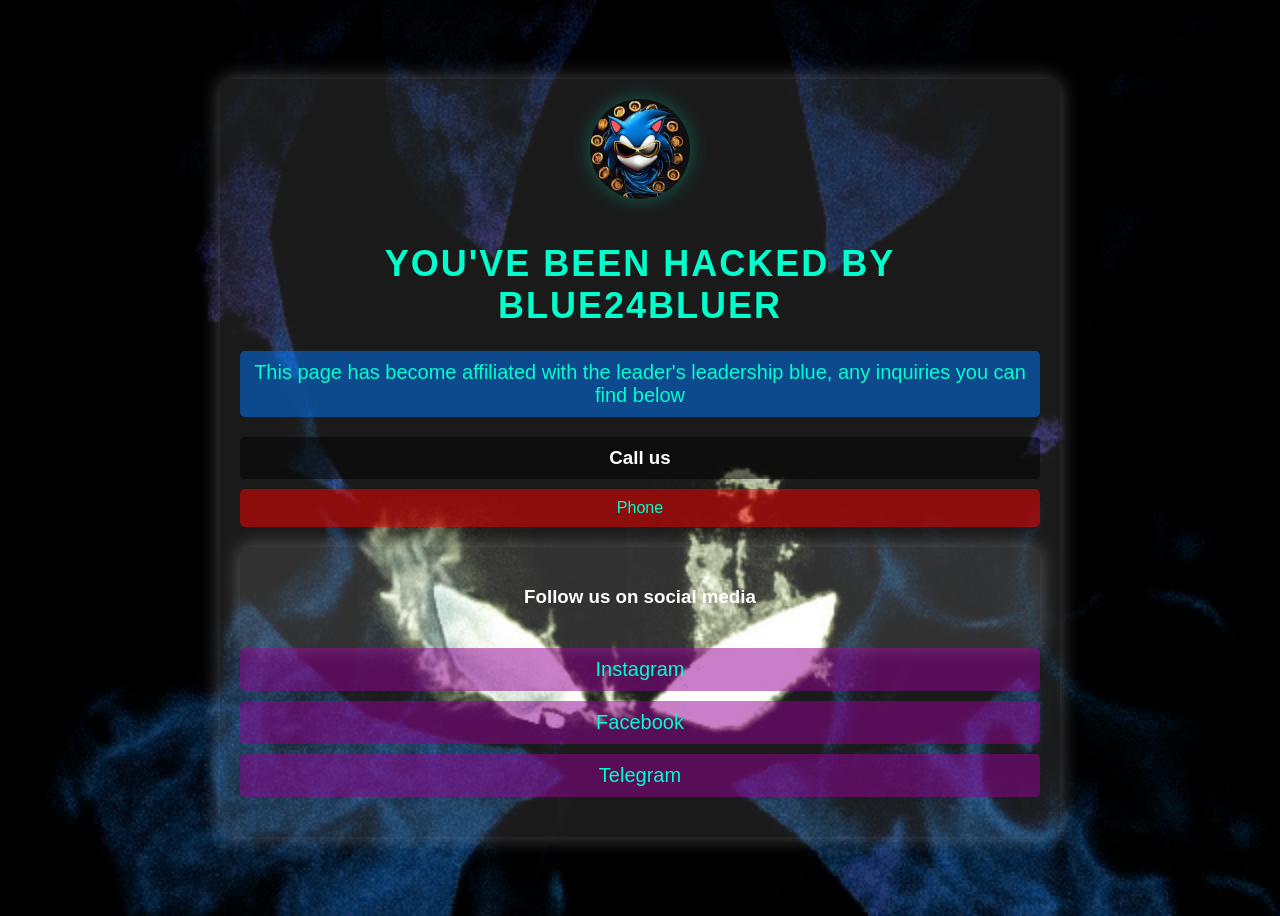
<file: Hacked.html>
<!DOCTYPE html>
<html>
<head>
  <title>This site hacked by blue24bluer</title>
  <link rel="stylesheet" href="st.css">
  <link rel="stylesheet" href="button.css">
  <style>
  body {
    background-image: url('Black.jpg');
    background-repeat: no-repeat;
    background-size: cover;
}
  </style>
</head>
<body>
  <div class="container">
    <div class="logo">
      <img src="Blue.jpg" alt="Blue24Bluer_ico">
    </div>
    <h1>You've been hacked by Blue24Bluer</h1>
    <p></p>
<div class="contact">
 <ul>

  <li> <a class="dialog-box">This page has become affiliated with the leader's leadership blue, any inquiries you can find below</a></li>

 </ul>

</div>
   <div class="contact">
      <h3 class="dialog-box1">Call us</h3>
      <a class="dialog-box2" href="tel:967774556367">Phone</a>
    </div>
  <div class="container">
    <div class="logo">

     <div class="contact">  <h3 color="red">Follow us on social media</h3> </div>
</div>
	</div>
    <div class="social-media">
      <a class="dialog-box3" class="dialog-box" href="https://www.instagram.com/blue24bluer">Instagram</a>
      <a class="dialog-box3" class="dialog-box" href="https://www.facebook.com/blue24bluer">Facebook</a>
      <a class="dialog-box3" class="dialog-box" href="https://t.me/blue24bluer">Telegram</a>
    </div>
  </div>
  <script src="java.js"></script>
</body>
</html>
</file>
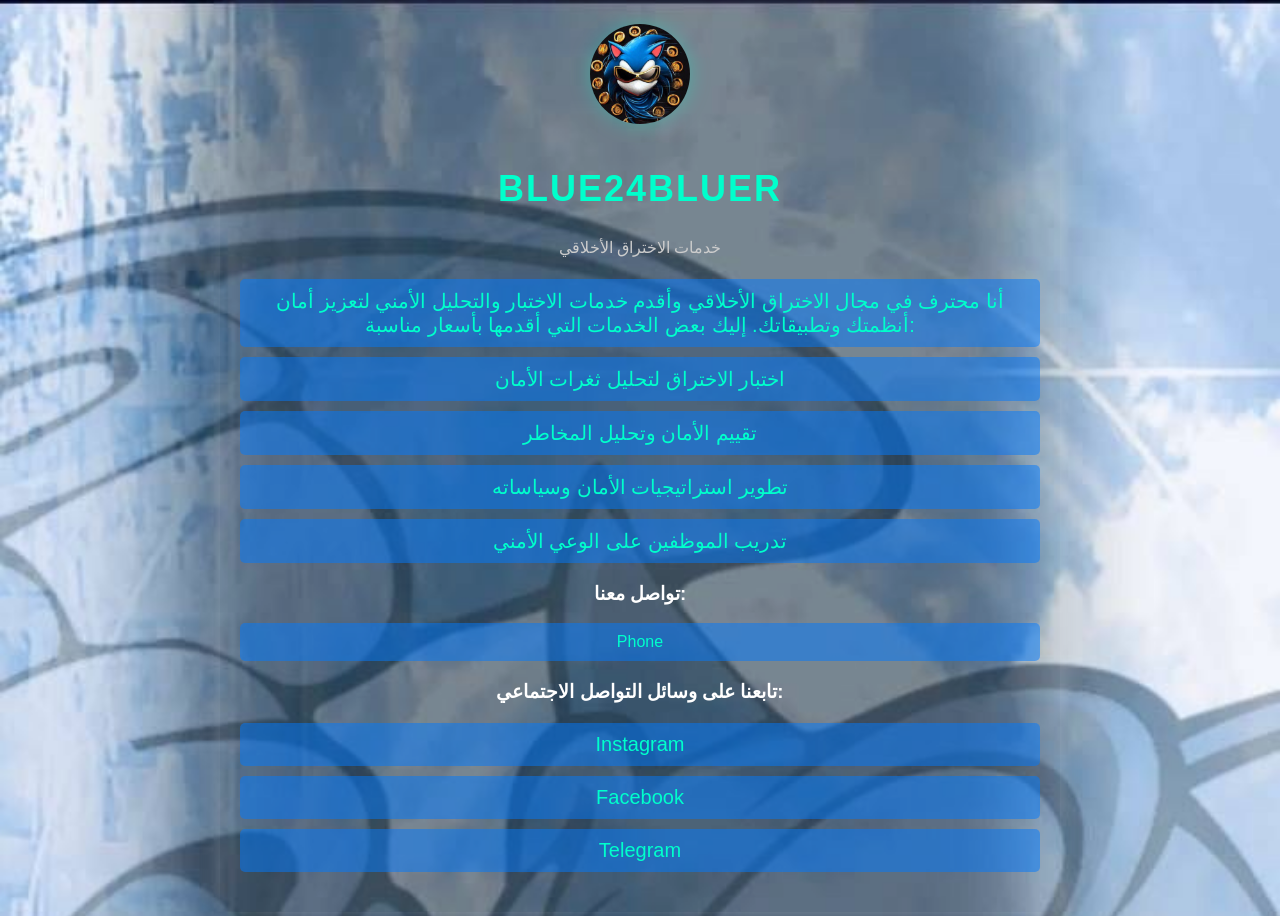
<file: service1.html>
<!DOCTYPE html>
<html>
<head>
  <title>Blue24Bluer</title>
  <link rel="stylesheet" href="st.css">
  <link rel="stylesheet" href="button.css">
  <style>
  body {
    background-image: url('Back.jpg');
    background-repeat: no-repeat;
    background-size: cover;
}
  </style>
</head>
<body>
  <div class="container">
    <div class="logo">
      <img src="Blue.jpg" alt="Blue24Bluer_ico">
    </div>
    <h1>Blue24Bluer</h1>
    <p>خدمات الاختراق الأخلاقي</p>
<div class="contact">
 <ul>

  <li> <a class="dialog-box">أنا محترف في مجال الاختراق الأخلاقي وأقدم خدمات الاختبار والتحليل الأمني لتعزيز أمان أنظمتك وتطبيقاتك. إليك بعض الخدمات التي أقدمها بأسعار مناسبة: </a> </li>
  <li> <a class="dialog-box">اختبار الاختراق لتحليل ثغرات الأمان</a> </li>
  <li> <a class="dialog-box">تقييم الأمان وتحليل المخاطر</a> </li>
  <li> <a class="dialog-box">تطوير استراتيجيات الأمان وسياساته</a> </li>
  <li> <a class="dialog-box">تدريب الموظفين على الوعي الأمني</a> </li>

 </ul>

</div>
   <div class="contact">
      <h3>تواصل معنا:</h3>
      <a class="dialog-box" href="tel:967774556367">Phone</a>
    </div>
     <div class="contact">  <h3>تابعنا على وسائل التواصل الاجتماعي:</h3> </div>
    <div class="social-media">
      <a class="dialog-box" href="https://www.instagram.com/blue24bluer">Instagram</a>
      <a class="dialog-box" href="https://www.facebook.com/blue24bluer">Facebook</a>
      <a class="dialog-box" href="https://t.me/blue24bluer">Telegram</a>
    </div>
  </div>
  <script src="java.js"></script>
</body>
</html>
</file>
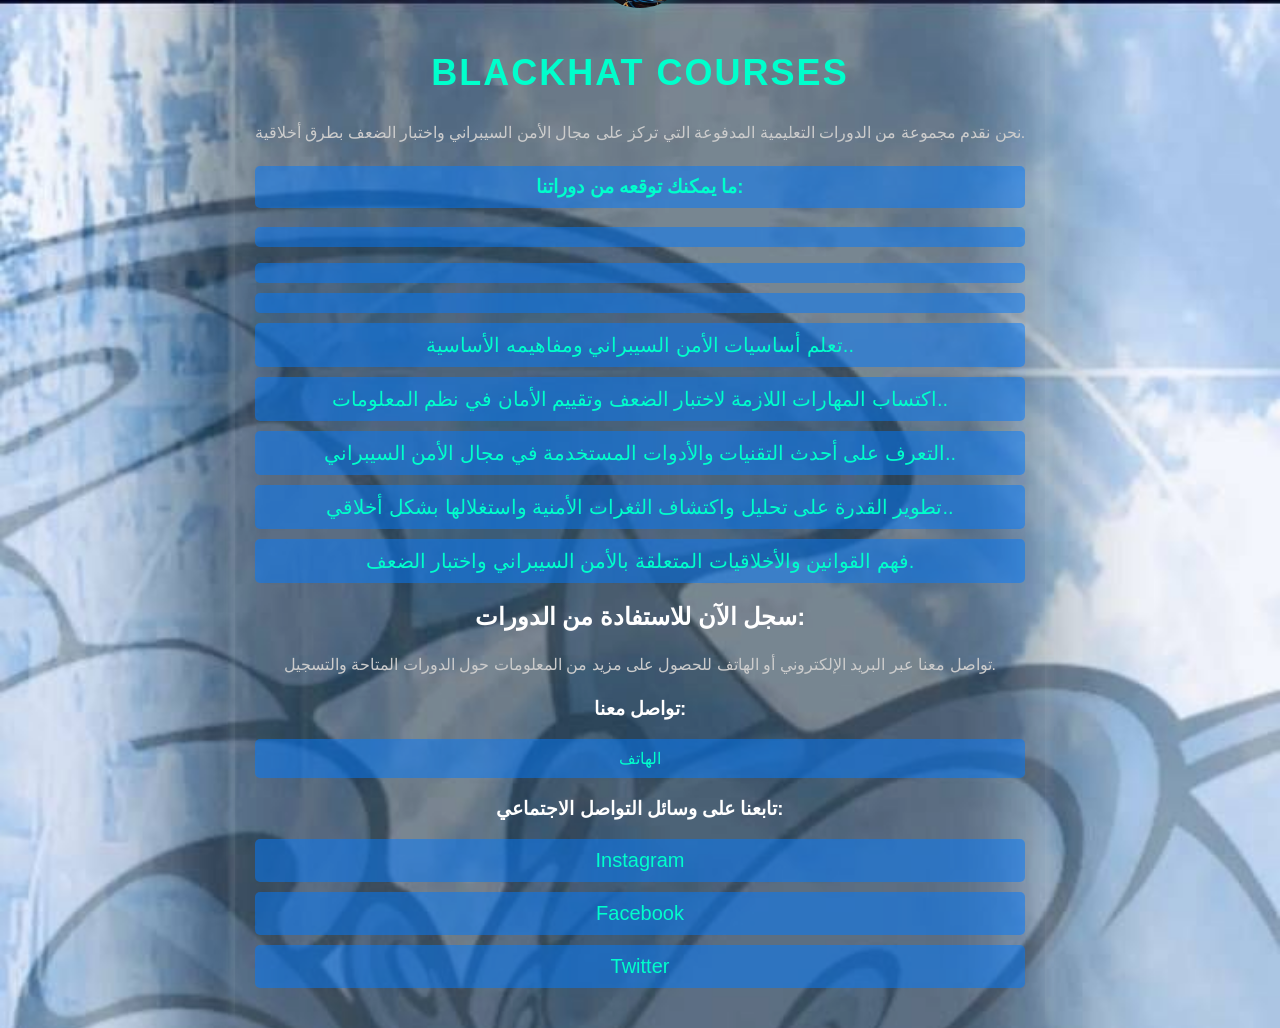
<file: service10.html>
<!DOCTYPE html>
<html>
<head>
  <title>BlackHat Courses</title>
  <link rel="stylesheet" href="st.css">
  <link rel="stylesheet" href="button.css">
  <style>
  body {
    background-image: url('Back.jpg');
    background-repeat: no-repeat;
    background-size: cover;
}
  </style>
</head>
<body>
  <div class="container">
    <div class="logo">
      <img src="Blue.jpg" alt="BlackHat_ico">
    </div>
    <h1>BlackHat Courses</h1>
    <p>نحن نقدم مجموعة من الدورات التعليمية المدفوعة التي تركز على مجال الأمن السيبراني واختبار الضعف بطرق أخلاقية.</p>
    <div class="contact">
      <h3><a class="dialog-box">ما يمكنك توقعه من دوراتنا:</h3>
      <ul>
        <li><a class="dialog-box">تعلم أساسيات الأمن السيبراني ومفاهيمه الأساسية..</a></li>
        <li><a class="dialog-box">اكتساب المهارات اللازمة لاختبار الضعف وتقييم الأمان في نظم المعلومات..</a></li>
        <li><a class="dialog-box">التعرف على أحدث التقنيات والأدوات المستخدمة في مجال الأمن السيبراني..</a></li>
        <li><a class="dialog-box">تطوير القدرة على تحليل واكتشاف الثغرات الأمنية واستغلالها بشكل أخلاقي..</a></li>
        <li><a class="dialog-box">فهم القوانين والأخلاقيات المتعلقة بالأمن السيبراني واختبار الضعف.</a></li>
      </ul>
    </div>
    <h2>سجل الآن للاستفادة من الدورات:</h2>
    <p>تواصل معنا عبر البريد الإلكتروني أو الهاتف للحصول على مزيد من المعلومات حول الدورات المتاحة والتسجيل.</p>
    <div class="contact">
      <h3>تواصل معنا:</h3>
      <a class="dialog-box" href="tel:0123456789">الهاتف</a>
    </div>
    <div class="contact">
      <h3>تابعنا على وسائل التواصل الاجتماعي:</h3>
      <div class="social-media">
        <a class="dialog-box" href="https://www.instagram.com/blackhatcourses">Instagram</a>
        <a class="dialog-box" href="https://www.facebook.com/blackhatcourses">Facebook</a>
        <a class="dialog-box" href="https://twitter.com/blackhatcourses">Twitter</a>
      </div>
    </div>
  </div>
  <script src="java.js"></script>
</body>
</html>
</file>
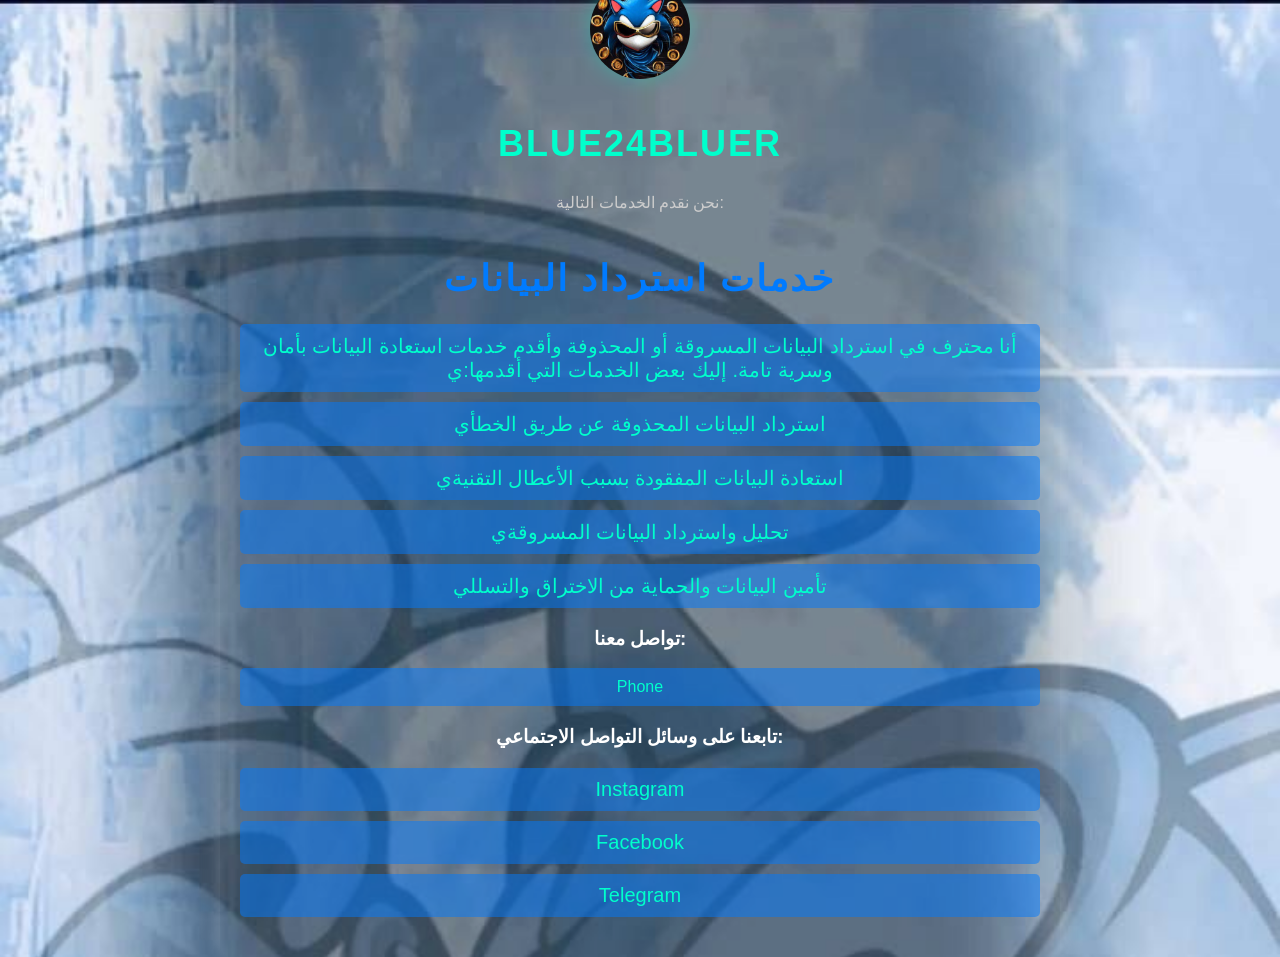
<file: service2.html>
<!DOCTYPE html>
<html>
<head>
  <title>Blue24Bluer</title>
  <link rel="stylesheet" href="st.css">
  <link rel="stylesheet" href="button.css">
  <style>
  body {
    background-image: url('Back.jpg');
    background-repeat: no-repeat;
    background-size: cover;
}
  </style>
</head>
<body>
  <div class="container">
    <div class="logo">
      <img src="Blue.jpg" alt="Blue24Bluer_ico">
    </div>
    <h1>Blue24Bluer</h1>
    <p>نحن نقدم الخدمات التالية:</p>
<div class="contact">
 <ul>
 <h1 style="color: #007bff;">خدمات استرداد البيانات</h1>
   <li> <a class="dialog-box">أنا محترف في استرداد البيانات المسروقة أو المحذوفة وأقدم خدمات استعادة البيانات بأمان وسرية تامة. إليك بعض الخدمات التي أقدمها:ي</a> </li>
 <ul>
   <li> <a class="dialog-box">استرداد البيانات المحذوفة عن طريق الخطأي</a> </li>
   <li> <a class="dialog-box">استعادة البيانات المفقودة بسبب الأعطال التقنيةي</a> </li>
   <li> <a class="dialog-box">تحليل واسترداد البيانات المسروقةي</a> </li>
   <li> <a class="dialog-box">تأمين البيانات والحماية من الاختراق والتسللي</a> </li>

 </ul>

</div>
   <div class="contact">
      <h3>تواصل معنا:</h3>
      <a class="dialog-box" href="tel:967774556367">Phone</a>
    </div>
     <div class="contact">  <h3>تابعنا على وسائل التواصل الاجتماعي:</h3> </div>
    <div class="social-media">
      <a class="dialog-box" href="https://www.instagram.com/blue24bluer">Instagram</a>
      <a class="dialog-box" href="https://www.facebook.com/blue24bluer">Facebook</a>
      <a class="dialog-box" href="https://t.me/blue24bluer">Telegram</a>
    </div>
  </div>
  <script src="java.js"></script>
</body>
</html>
</file>
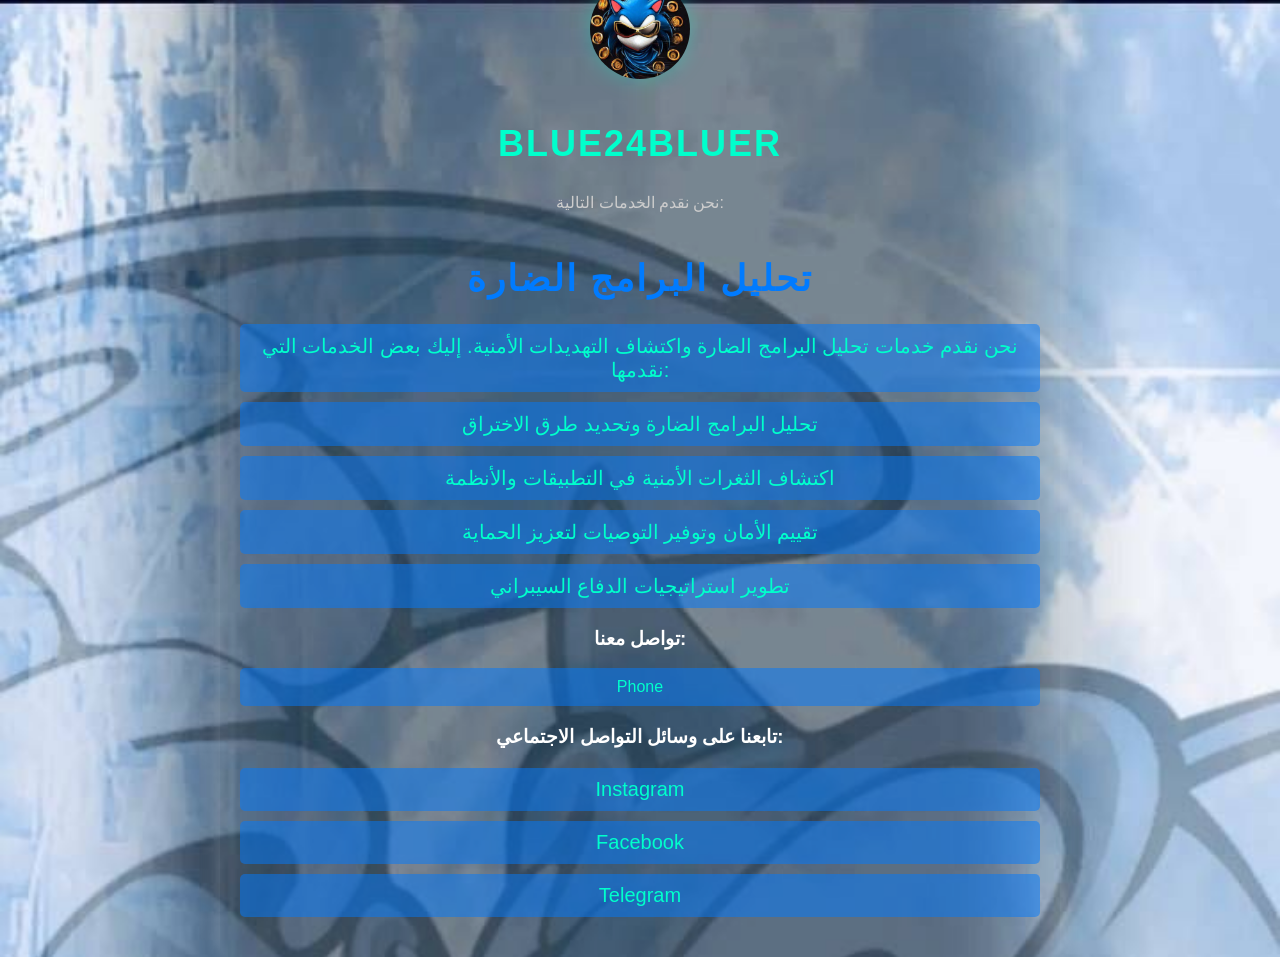
<file: service3.html>
<!DOCTYPE html>
<html>
<head>
  <title>Blue24Bluer</title>
  <link rel="stylesheet" href="st.css">
  <link rel="stylesheet" href="button.css">
  <style>
  body {
    background-image: url('Back.jpg');
    background-repeat: no-repeat;
    background-size: cover;
}
  </style>
</head>
<body>
  <div class="container">
    <div class="logo">
      <img src="Blue.jpg" alt="Blue24Bluer_ico">
    </div>
    <h1>Blue24Bluer</h1>
    <p>نحن نقدم الخدمات التالية:</p>
<div class="contact">
 <ul>
        <h1 style="color: #007bff;">تحليل البرامج الضارة</h1>
        <li> <a class="dialog-box">نحن نقدم خدمات تحليل البرامج الضارة واكتشاف التهديدات الأمنية. إليك بعض الخدمات التي نقدمها:</a> </li>
        <ul>
          <li> <a class="dialog-box">تحليل البرامج الضارة وتحديد طرق الاختراق</a> </li>
          <li> <a class="dialog-box">اكتشاف الثغرات الأمنية في التطبيقات والأنظمة</a> </li>
          <li> <a class="dialog-box">تقييم الأمان وتوفير التوصيات لتعزيز الحماية</a> </li>
          <li> <a class="dialog-box">تطوير استراتيجيات الدفاع السيبراني</a> </li>
 </ul>

</div>
   <div class="contact">
      <h3>تواصل معنا:</h3>
      <a class="dialog-box" href="tel:967774556367">Phone</a>
    </div>
     <div class="contact">  <h3>تابعنا على وسائل التواصل الاجتماعي:</h3> </div>
    <div class="social-media">
      <a class="dialog-box" href="https://www.instagram.com/blue24bluer">Instagram</a>
      <a class="dialog-box" href="https://www.facebook.com/blue24bluer">Facebook</a>
      <a class="dialog-box" href="https://t.me/blue24bluer">Telegram</a>
    </div>
  </div>
  <script src="java.js"></script>
</body>
</html>
</file>
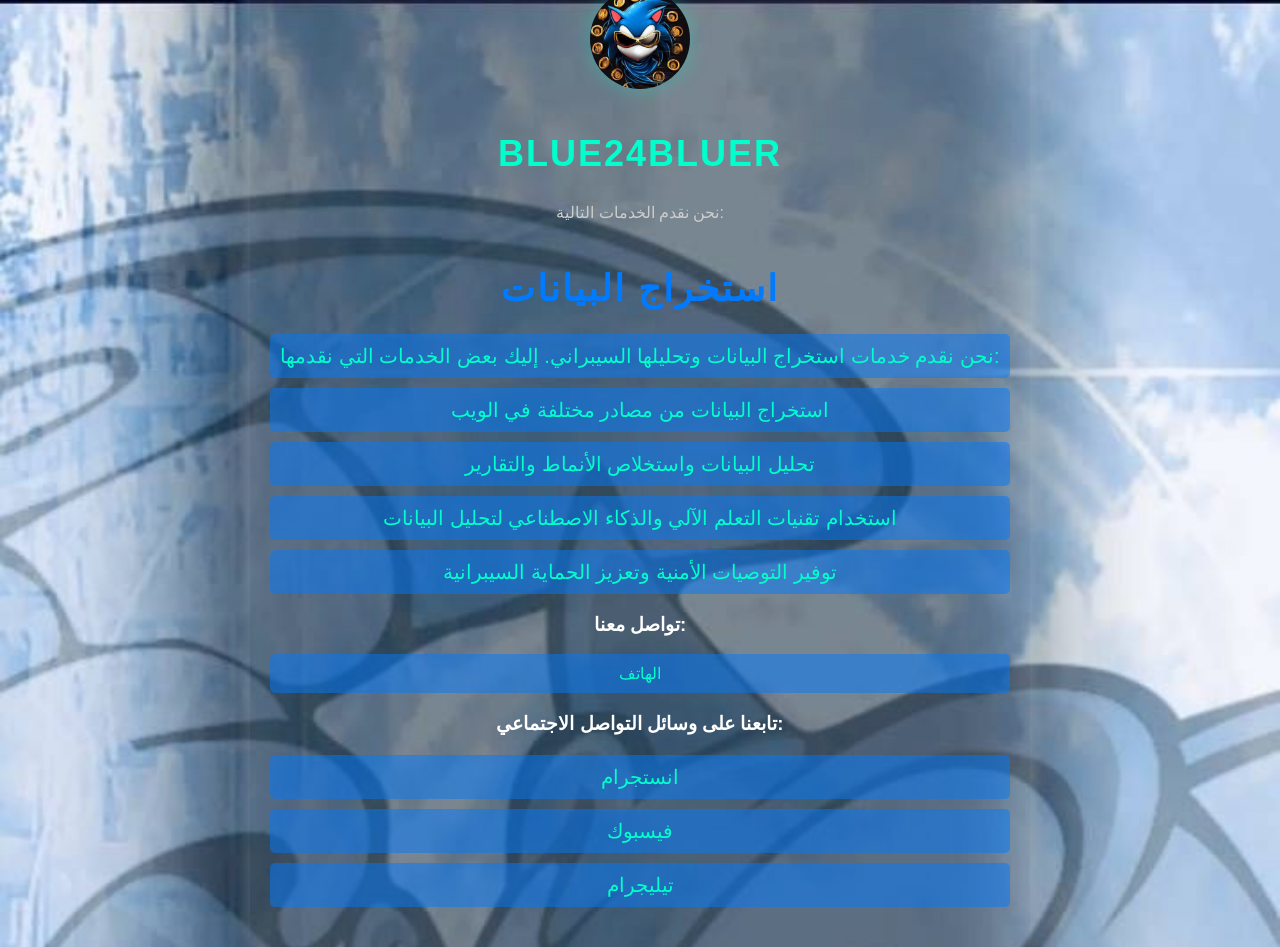
<file: service4.html>
<!DOCTYPE html>
<html>
<head>
  <title>Blue24Bluer</title>
  <link rel="stylesheet" href="st.css">
  <link rel="stylesheet" href="button.css">
  <style>
  body {
    background-image: url('Back.jpg');
    background-repeat: no-repeat;
    background-size: cover;
}
  </style>
</head>
<body>
  <div class="container">
    <div class="logo">
      <img src="Blue.jpg" alt="Blue24Bluer_ico">
    </div>
    <h1>Blue24Bluer</h1>
    <p>نحن نقدم الخدمات التالية:</p>
<div class="contact">
 <ul>
        <h1 style="color: #007bff;">استخراج البيانات</h1>
        <li> <a class="dialog-box">نحن نقدم خدمات استخراج البيانات وتحليلها السيبراني. إليك بعض الخدمات التي نقدمها:</a> </li>
        <ul>
          <li> <a class="dialog-box">استخراج البيانات من مصادر مختلفة في الويب</a> </li>
          <li> <a class="dialog-box">تحليل البيانات واستخلاص الأنماط والتقارير</a> </li>
          <li> <a class="dialog-box">استخدام تقنيات التعلم الآلي والذكاء الاصطناعي لتحليل البيانات</a> </li>
          <li> <a class="dialog-box">توفير التوصيات الأمنية وتعزيز الحماية السيبرانية</a> </li>
 </ul>

</div>
   <div class="contact">
      <h3>تواصل معنا:</h3>
      <a class="dialog-box" href="tel:967774556367">الهاتف</a>
    </div>
     <div class="contact">  <h3>تابعنا على وسائل التواصل الاجتماعي:</h3> </div>
    <div class="social-media">
      <a class="dialog-box" href="https://www.instagram.com/blue24bluer">انستجرام</a>
      <a class="dialog-box" href="https://www.facebook.com/blue24bluer">فيسبوك</a>
      <a class="dialog-box" href="https://t.me/blue24bluer">تيليجرام</a>
    </div>
  </div>
  <script src="java.js"></script>
</body>
</html>
</file>
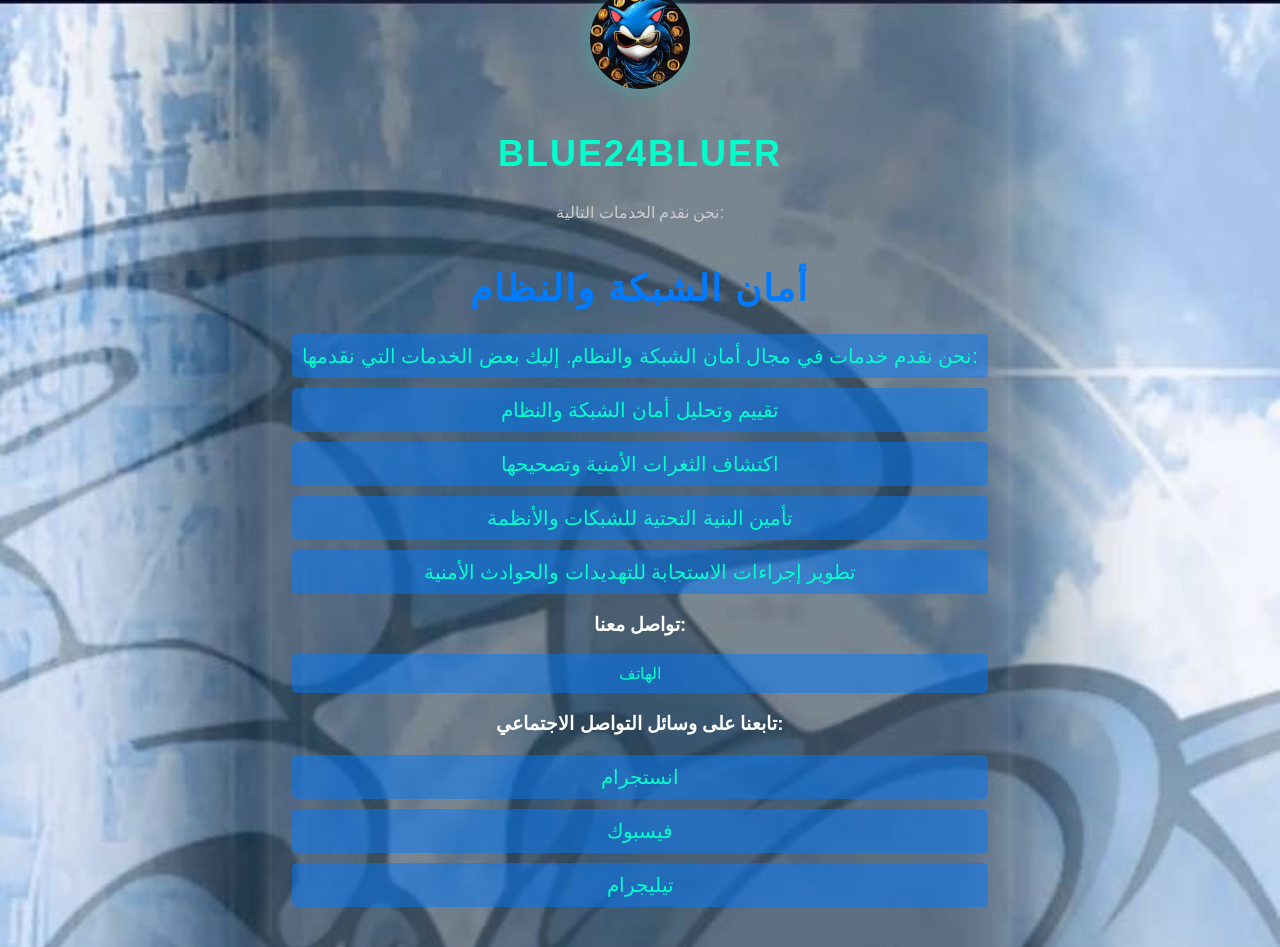
<file: service5.html>
<!DOCTYPE html>
<html>
<head>
  <title>Blue24Bluer</title>
  <link rel="stylesheet" href="st.css">
  <link rel="stylesheet" href="button.css">
  <style>
  body {
    background-image: url('Back.jpg');
    background-repeat: no-repeat;
    background-size: cover;
}
  </style>
</head>
<body>
  <div class="container">
    <div class="logo">
      <img src="Blue.jpg" alt="Blue24Bluer_ico">
    </div>
    <h1>Blue24Bluer</h1>
    <p>نحن نقدم الخدمات التالية:</p>
<div class="contact">
 <ul>
        <h1 style="color: #007bff;">أمان الشبكة والنظام</h1>
        <li> <a class="dialog-box">نحن نقدم خدمات في مجال أمان الشبكة والنظام. إليك بعض الخدمات التي نقدمها:</a> </li>
        <ul>
          <li> <a class="dialog-box">تقييم وتحليل أمان الشبكة والنظام</a> </li>
          <li> <a class="dialog-box">اكتشاف الثغرات الأمنية وتصحيحها</a> </li>
          <li> <a class="dialog-box">تأمين البنية التحتية للشبكات والأنظمة</a> </li>
          <li> <a class="dialog-box">تطوير إجراءات الاستجابة للتهديدات والحوادث الأمنية</a> </li>
        </ul>
 </ul>

</div>
   <div class="contact">
      <h3>تواصل معنا:</h3>
      <a class="dialog-box" href="tel:967774556367">الهاتف</a>
    </div>
     <div class="contact">  <h3>تابعنا على وسائل التواصل الاجتماعي:</h3> </div>
    <div class="social-media">
      <a class="dialog-box" href="https://www.instagram.com/blue24bluer">انستجرام</a>
      <a class="dialog-box" href="https://www.facebook.com/blue24bluer">فيسبوك</a>
      <a class="dialog-box" href="https://t.me/blue24bluer">تيليجرام</a>
    </div>
  </div>
  <script src="java.js"></script>
</body>
</html>
</file>
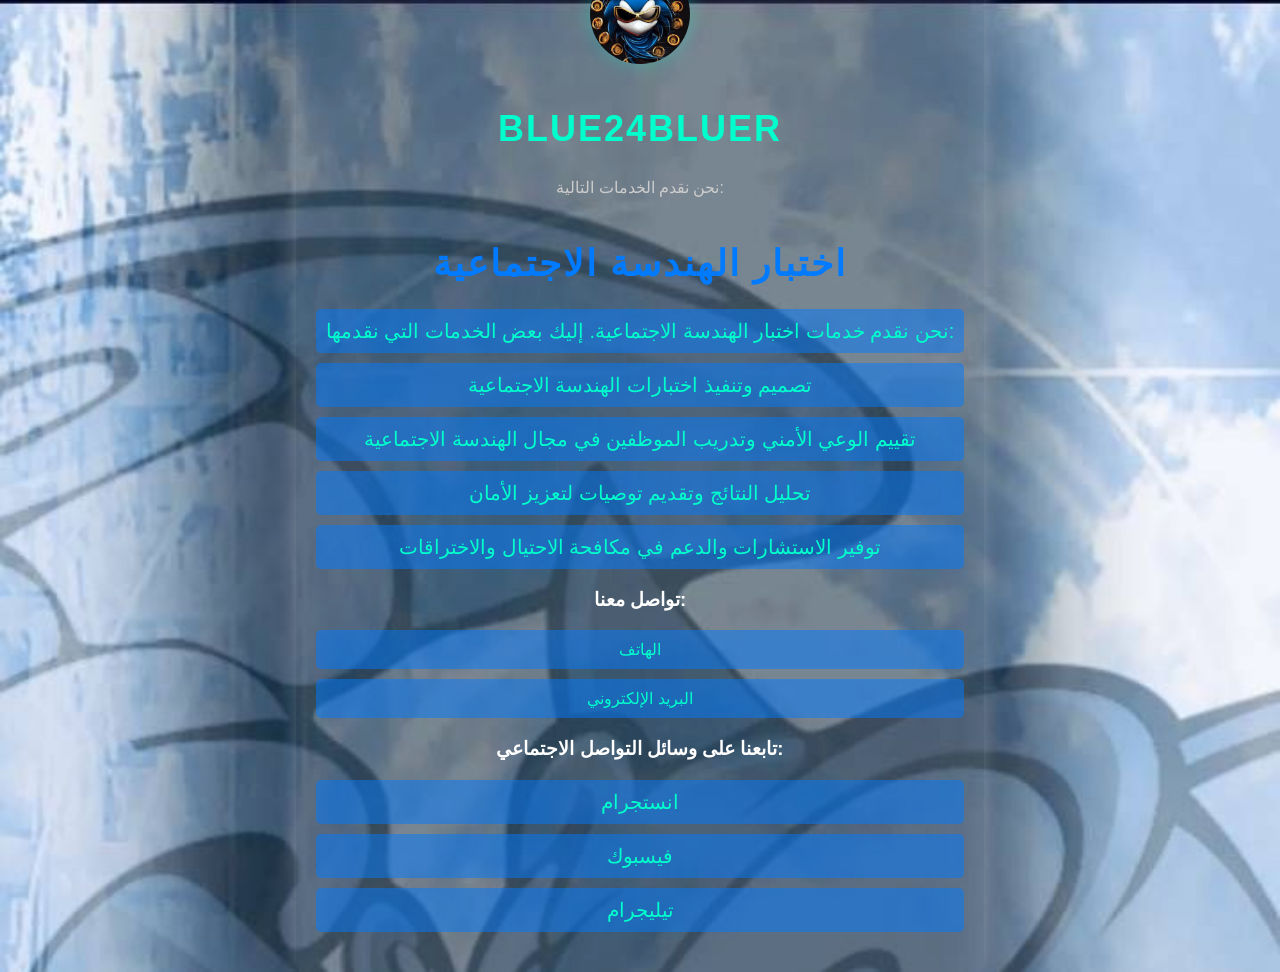
<file: service6.html>
<!DOCTYPE html>
<html>
<head>
  <title>Blue24Bluer</title>
  <link rel="stylesheet" href="st.css">
  <link rel="stylesheet" href="button.css">
  <style>
  body {
    background-image: url('Back.jpg');
    background-repeat: no-repeat;
    background-size: cover;
}
  </style>
</head>
<body>
  <div class="container">
    <div class="logo">
      <img src="Blue.jpg" alt="Blue24Bluer_ico">
    </div>
    <h1>Blue24Bluer</h1>
    <p>نحن نقدم الخدمات التالية:</p>
<div class="contact">
 <ul>
        <h1 style="color: #007bff;">اختبار الهندسة الاجتماعية</h1>
        <li> <a class="dialog-box">نحن نقدم خدمات اختبار الهندسة الاجتماعية. إليك بعض الخدمات التي نقدمها:</a> </li>
        <ul>
          <li> <a class="dialog-box">تصميم وتنفيذ اختبارات الهندسة الاجتماعية</a> </li>
          <li> <a class="dialog-box">تقييم الوعي الأمني وتدريب الموظفين في مجال الهندسة الاجتماعية</a> </li>
          <li> <a class="dialog-box">تحليل النتائج وتقديم توصيات لتعزيز الأمان</a> </li>
          <li> <a class="dialog-box">توفير الاستشارات والدعم في مكافحة الاحتيال والاختراقات</a> </li>
        </ul>
 </ul>

</div>
   <div class="contact">
      <h3>تواصل معنا:</h3>
      <a class="dialog-box" href="tel:967774556367">الهاتف</a>
      <a class="dialog-box" href="mailto:blue24bluer@gmail.com">البريد الإلكتروني</a>
    </div>
     <div class="contact">  <h3>تابعنا على وسائل التواصل الاجتماعي:</h3> </div>
    <div class="social-media">
      <a class="dialog-box" href="https://www.instagram.com/blue24bluer">انستجرام</a>
      <a class="dialog-box" href="https://www.facebook.com/blue24bluer">فيسبوك</a>
      <a class="dialog-box" href="https://t.me/blue24bluer">تيليجرام</a>
    </div>
  </div>
  <script src="java.js"></script>
</body>
</html>
</file>
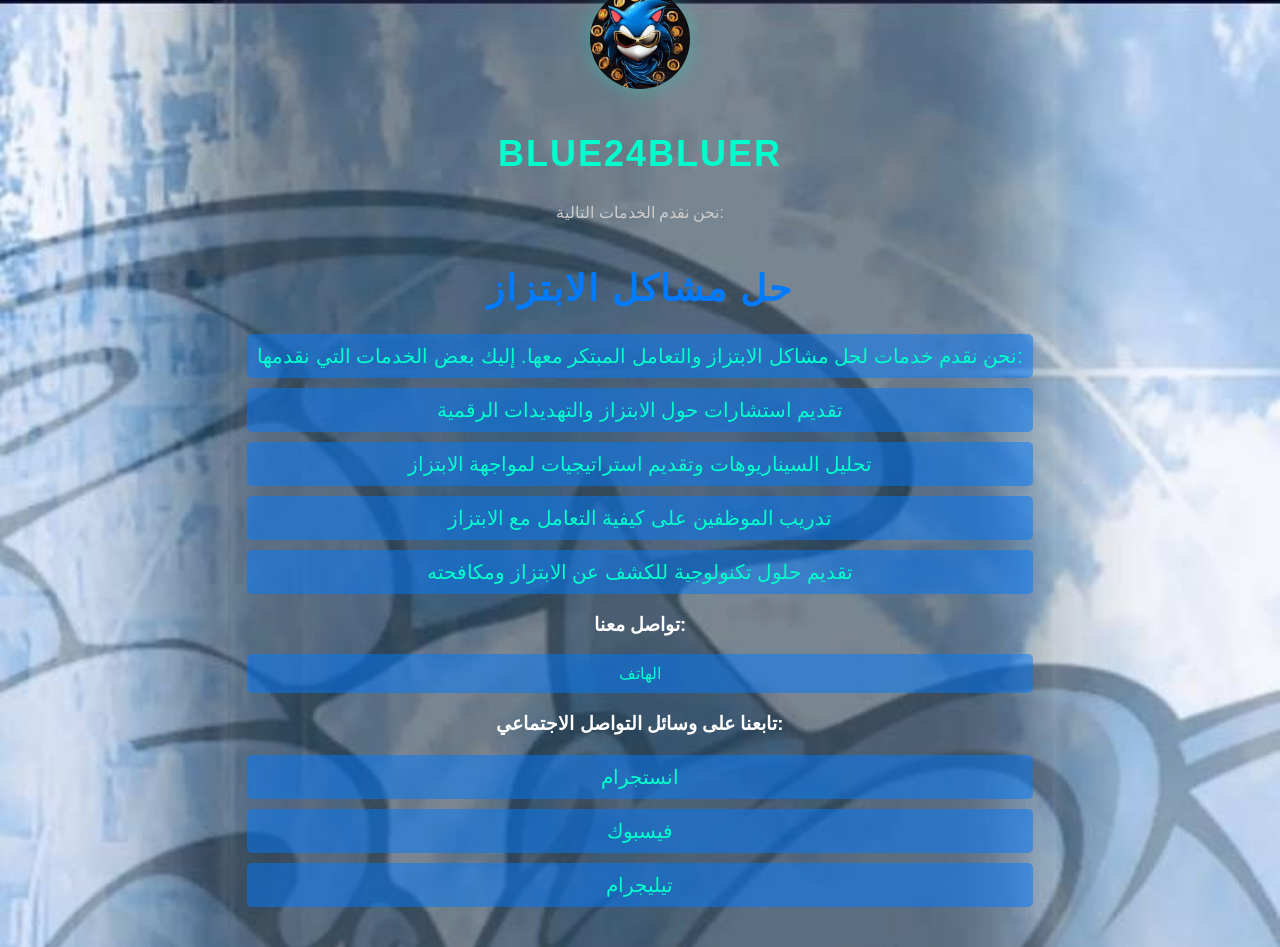
<file: service7.html>
<!DOCTYPE html>
<html>
<head>
  <title>Blue24Bluer</title>
  <link rel="stylesheet" href="st.css">
  <link rel="stylesheet" href="button.css">
  <style>
  body {
    background-image: url('Back.jpg');
    background-repeat: no-repeat;
    background-size: cover;
}
  </style>
</head>
<body>
  <div class="container">
    <div class="logo">
      <img src="Blue.jpg" alt="Blue24Bluer_ico">
    </div>
    <h1>Blue24Bluer</h1>
    <p>نحن نقدم الخدمات التالية:</p>
<div class="contact">
 <ul>
        <h1 style="color: #007bff;">حل مشاكل الابتزاز</h1>
        <li> <a class="dialog-box">نحن نقدم خدمات لحل مشاكل الابتزاز والتعامل المبتكر معها. إليك بعض الخدمات التي نقدمها:</a> </li>
        <ul>
          <li> <a class="dialog-box">تقديم استشارات حول الابتزاز والتهديدات الرقمية</a> </li>
          <li> <a class="dialog-box">تحليل السيناريوهات وتقديم استراتيجيات لمواجهة الابتزاز</a> </li>
          <li> <a class="dialog-box">تدريب الموظفين على كيفية التعامل مع الابتزاز</a> </li>
          <li> <a class="dialog-box">تقديم حلول تكنولوجية للكشف عن الابتزاز ومكافحته</a> </li>
        </ul>
 </ul>

</div>
   <div class="contact">
      <h3>تواصل معنا:</h3>
      <a class="dialog-box" href="tel:967774556367">الهاتف</a>
    </div>
     <div class="contact">  <h3>تابعنا على وسائل التواصل الاجتماعي:</h3> </div>
    <div class="social-media">
      <a class="dialog-box" href="https://www.instagram.com/blue24bluer">انستجرام</a>
      <a class="dialog-box" href="https://www.facebook.com/blue24bluer">فيسبوك</a>
      <a class="dialog-box" href="https://t.me/blue24bluer">تيليجرام</a>
    </div>
  </div>
  <script src="java.js"></script>
</body>
</html>
</file>
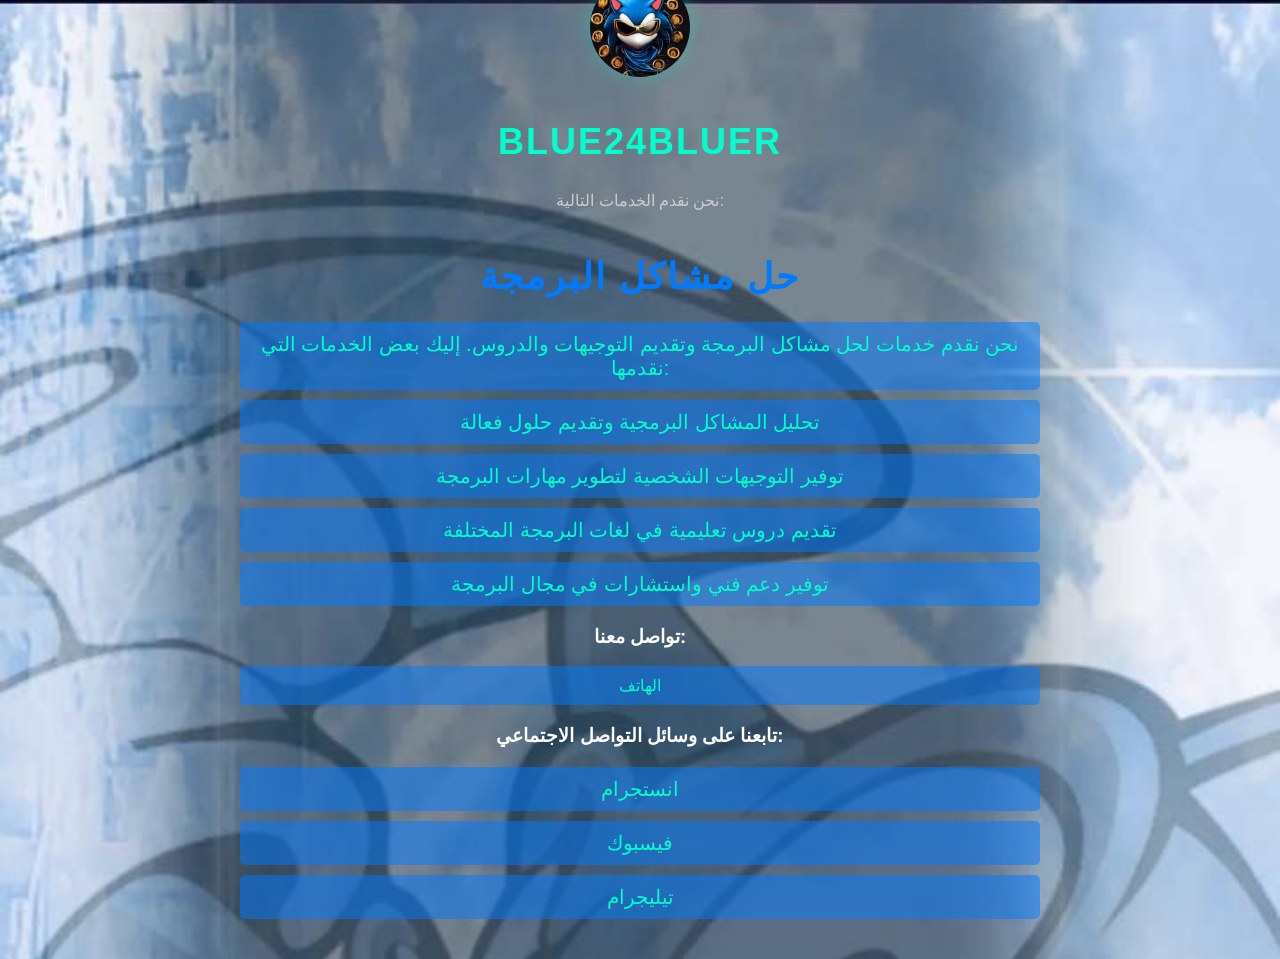
<file: service8.html>
<!DOCTYPE html>
<html>
<head>
  <title>Blue24Bluer</title>
  <link rel="stylesheet" href="st.css">
  <link rel="stylesheet" href="button.css">
  <style>
  body {
    background-image: url('Back.jpg');
    background-repeat: no-repeat;
    background-size: cover;
}
  </style>
</head>
<body>
  <div class="container">
    <div class="logo">
      <img src="Blue.jpg" alt="Blue24Bluer_ico">
    </div>
    <h1>Blue24Bluer</h1>
    <p>نحن نقدم الخدمات التالية:</p>
<div class="contact">
 <ul>
        <h1 style="color: #007bff;">حل مشاكل البرمجة</h1>
        <li> <a class="dialog-box">نحن نقدم خدمات لحل مشاكل البرمجة وتقديم التوجيهات والدروس. إليك بعض الخدمات التي نقدمها:</a> </li>
        <ul>
          <li> <a class="dialog-box">تحليل المشاكل البرمجية وتقديم حلول فعالة</a> </li>
          <li> <a class="dialog-box">توفير التوجيهات الشخصية لتطوير مهارات البرمجة</a> </li>
          <li> <a class="dialog-box">تقديم دروس تعليمية في لغات البرمجة المختلفة</a> </li>
          <li> <a class="dialog-box">توفير دعم فني واستشارات في مجال البرمجة</a> </li>
        </ul>
 </ul>

</div>
   <div class="contact">
      <h3>تواصل معنا:</h3>
      <a class="dialog-box" href="tel:967774556367">الهاتف</a>
    </div>
     <div class="contact">  <h3>تابعنا على وسائل التواصل الاجتماعي:</h3> </div>
    <div class="social-media">
      <a class="dialog-box" href="https://www.instagram.com/blue24bluer">انستجرام</a>
      <a class="dialog-box" href="https://www.facebook.com/blue24bluer">فيسبوك</a>
      <a class="dialog-box" href="https://t.me/blue24bluer">تيليجرام</a>
    </div>
  </div>
  <script src="java.js"></script>
</body>
</html>
</file>
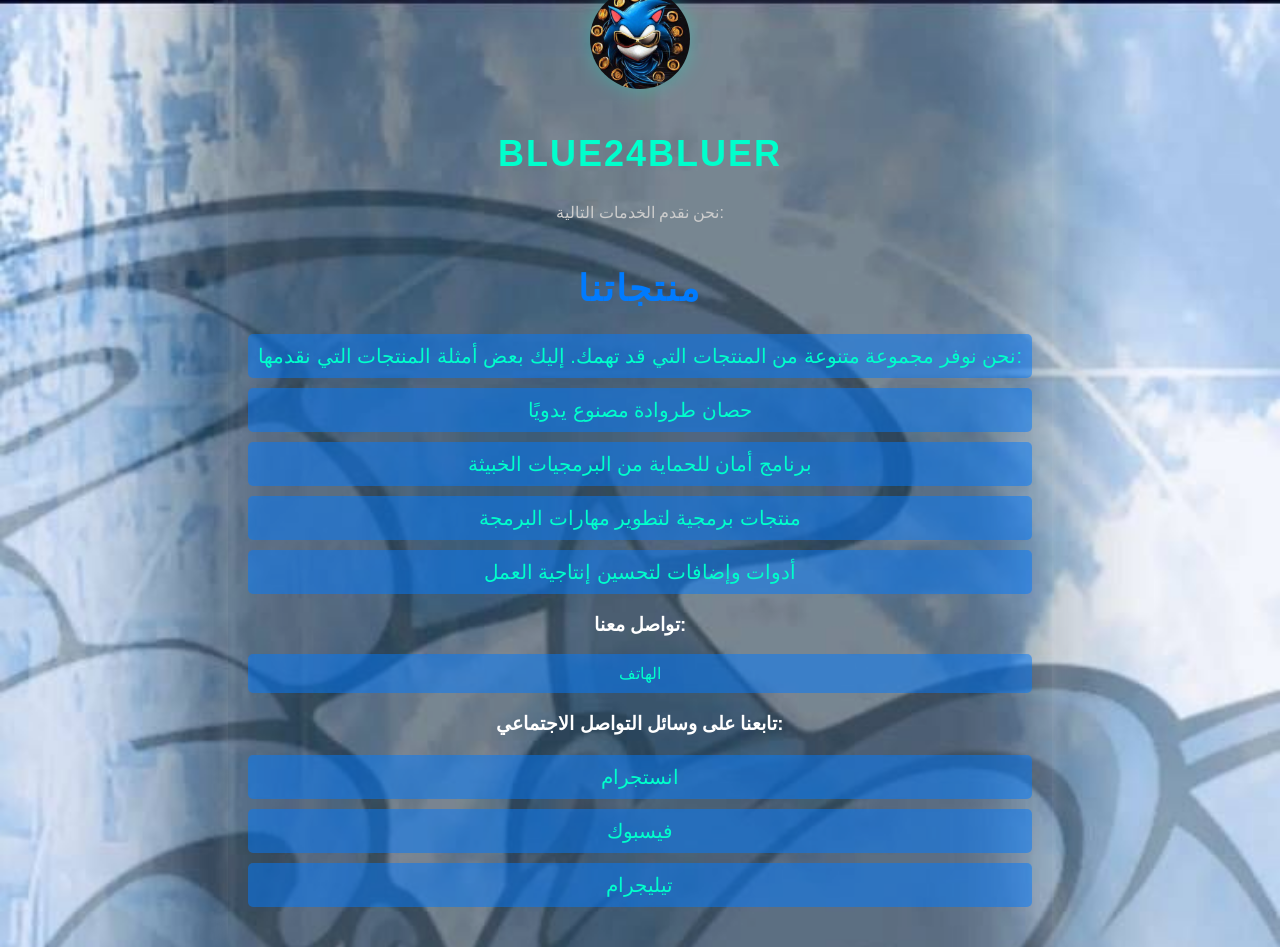
<file: service9.html>
<!DOCTYPE html>
<html>
<head>
  <title>Blue24Bluer</title>
  <link rel="stylesheet" href="st.css">
  <link rel="stylesheet" href="button.css">
  <style>
  body {
    background-image: url('Back.jpg');
    background-repeat: no-repeat;
    background-size: cover;
}
  </style>
</head>
<body>
  <div class="container">
    <div class="logo">
      <img src="Blue.jpg" alt="Blue24Bluer_ico">
    </div>
    <h1>Blue24Bluer</h1>
    <p>نحن نقدم الخدمات التالية:</p>
<div class="contact">
 <ul>
        <h1 style="color: #007bff;">منتجاتنا</h1>
        <li> <a class="dialog-box">نحن نوفر مجموعة متنوعة من المنتجات التي قد تهمك. إليك بعض أمثلة المنتجات التي نقدمها:</a> </li>
        <ul>
          <li> <a class="dialog-box">حصان طروادة مصنوع يدويًا</a> </li>
          <li> <a class="dialog-box">برنامج أمان للحماية من البرمجيات الخبيثة</a> </li>
          <li> <a class="dialog-box">منتجات برمجية لتطوير مهارات البرمجة</a> </li>
          <li> <a class="dialog-box">أدوات وإضافات لتحسين إنتاجية العمل</a> </li>
        </ul>
 </ul>

</div>
   <div class="contact">
      <h3>تواصل معنا:</h3>
      <a class="dialog-box" href="tel:967774556367">الهاتف</a>
    </div>
     <div class="contact">  <h3>تابعنا على وسائل التواصل الاجتماعي:</h3> </div>
    <div class="social-media">
      <a class="dialog-box" href="https://www.instagram.com/blue24bluer">انستجرام</a>
      <a class="dialog-box" href="https://www.facebook.com/blue24bluer">فيسبوك</a>
      <a class="dialog-box" href="https://t.me/blue24bluer">تيليجرام</a>
    </div>
  </div>
  <script src="java.js"></script>
</body>
</html>
</file>
<file: st.css>
body {
  background-color: #000000;
  color: #ffffff;
  font-family: Arial, sans-serif;
  display: flex;
  align-items: center;
  justify-content: center;
  height: 100vh;
  text-align: center;
}

.container {
  max-width: 800px;
  margin: 0 auto;
  padding: 20px;
  background-color: rgba(255, 255, 255, 0.1);
  box-shadow: 0 0 20px rgba(255, 255, 255, 0.3);
  border-radius: 10px;
}

h1 {
  color: #00ffcc;
  margin-top: 40px;
  font-size: 36px;
  text-transform: uppercase;
  letter-spacing: 2px;
}

p {
  color: #cccccc;
  line-height: 1.8;
}

ul {
  list-style-type: none;
  padding: 0;
  margin-bottom: 20px;
}

li {
  margin-bottom: 10px;
}

a {
  color: #00ffcc;
  text-decoration: none;
  transition: color 0.3s, text-shadow 0.3s;
}

a:hover {
  color: #00cc99;
  text-shadow: 0 0 10px rgba(0, 255, 204, 0.5);
}

.contact,
.social-media {
  margin-bottom: 20px;
}

.contact a,
.social-media a {
  display: block;
  margin-bottom: 10px;
}

.logo {
  margin-bottom: 20px;
}

.logo img {
  width: 100px;
  height: auto;
  border-radius: 50%;
  margin: 0 auto;
  filter: drop-shadow(0 0 10px rgba(0, 255, 204, 0.3));
}

.social-media a {
  font-size: 20px;
}

ul li a {
  font-size: 20px;
}

.dialog-box {
  background-color: rgba(0, 123, 255, 0.5);
  border-radius: 5px;
  padding: 10px;
  margin-bottom: 10px;
}
.dialog-box1 {
  background-color: rgba(0,0,0, 0.5);
  border-radius: 5px;
  padding: 10px;
  margin-bottom: 10px;
}
.dialog-box2 {
  background-color: rgba(255,0,0, 0.5);
  border-radius: 5px;
  padding: 10px;
  margin-bottom: 10px;
}.dialog-box3 {
  background-color: rgba(150,0,150, 0.5);
  border-radius: 5px;
  padding: 10px;
  margin-bottom: 10px;
}
</file>
<file: button.css>
/* button.css */

.button {
  display: inline-block;
  padding: 10px 20px;
  background-color: #007bff;
  color: #fff;
  border: none;
  border-radius: 5px;
  font-size: 16px;
  cursor: pointer;
  transition: background-color 0.3s ease;
}

.button:hover {
  background-color: #0056b3;
}

.button:active {
  background-color: #003d80;
}

.button.inline {
  padding: 5px 10px;
}
</file>
